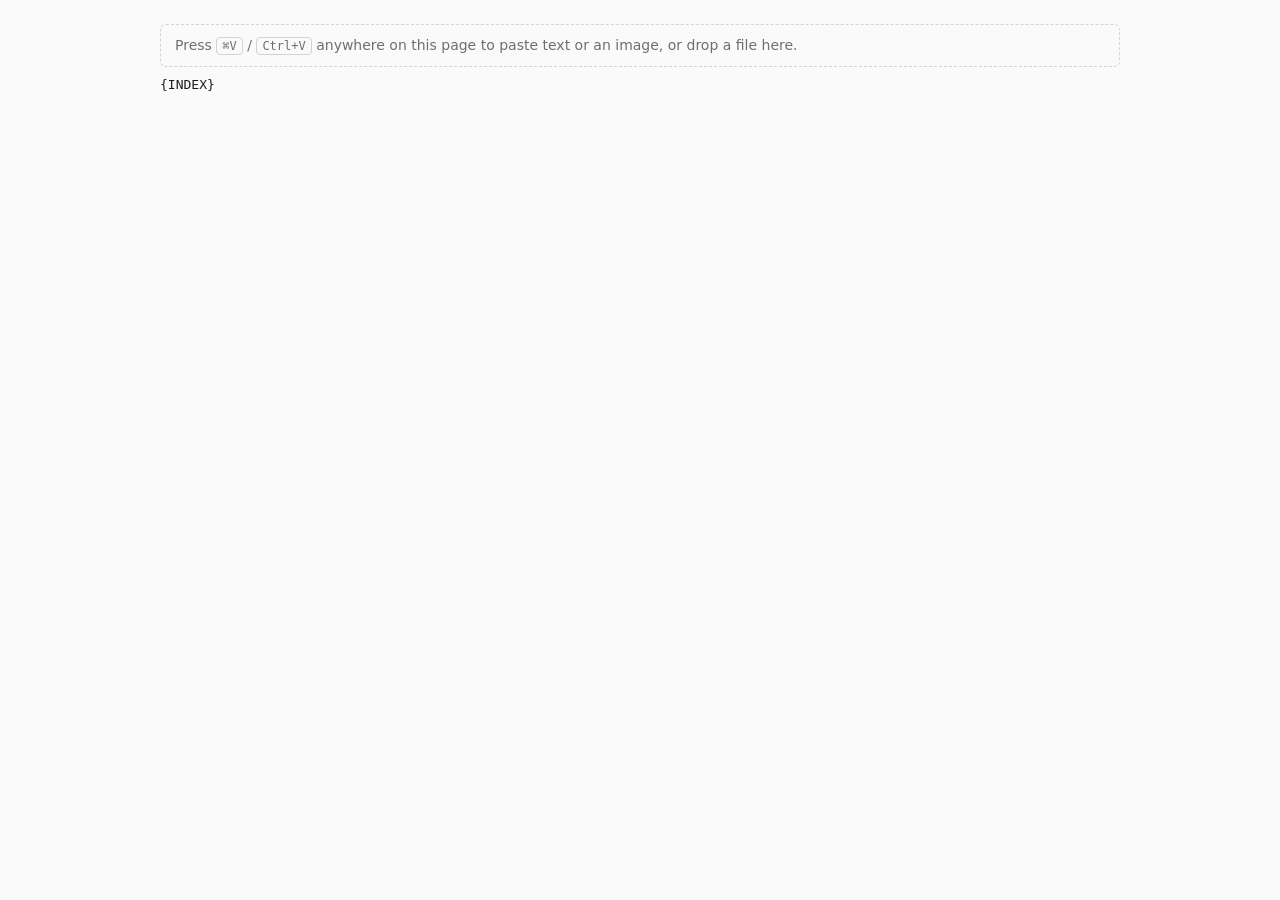
<file: src/index.html>
<!doctype html>
<html lang="en">
<head>
<meta charset="utf-8">
<meta name="viewport" content="width=device-width, initial-scale=1">
<link rel="icon" href="/favicon.svg" type="image/svg+xml">
<title>paste</title>
<style>
  :root { color-scheme: light dark; --bg: #fafafa; --fg: #1d1d1f; --muted: #6e6e73; --border: #d2d2d7; --accent: #0a66d8; }
  @media (prefers-color-scheme: dark) { :root { --bg: #161618; --fg: #e8e8ed; --muted: #8e8e93; --border: #3a3a3c; --accent: #4c9bff; } }
  body { margin: 0; background: var(--bg); color: var(--fg); }
  main { max-width: 960px; margin: 0 auto; padding: 24px 16px 96px; }
  .hint { margin: 0 0 8px; padding: 10px 14px; border: 1px dashed var(--border); border-radius: 6px; color: var(--muted);
          font: 14px/1.5 system-ui, sans-serif; }
  kbd { font: 12px ui-monospace, SFMono-Regular, Menlo, monospace; padding: 1px 5px; border: 1px solid var(--border); border-radius: 4px; }
  pre { margin: 0; font: 13px/1.5 ui-monospace, SFMono-Regular, Menlo, monospace; overflow-x: auto; }
  a { color: var(--accent); }
{UPLOAD_STYLE}
</style>
</head>
<body data-page="home" data-max-text="{MAX_TEXT}" data-max-image="{MAX_IMAGE}">
<main>
<p class="hint">Press <kbd>⌘V</kbd> / <kbd>Ctrl+V</kbd> anywhere on this page to paste text or an image, or drop a file here.</p>
<pre>{INDEX}</pre>
</main>
<script>
{UPLOAD_SCRIPT}
</script>
</body>
</html>
</file>
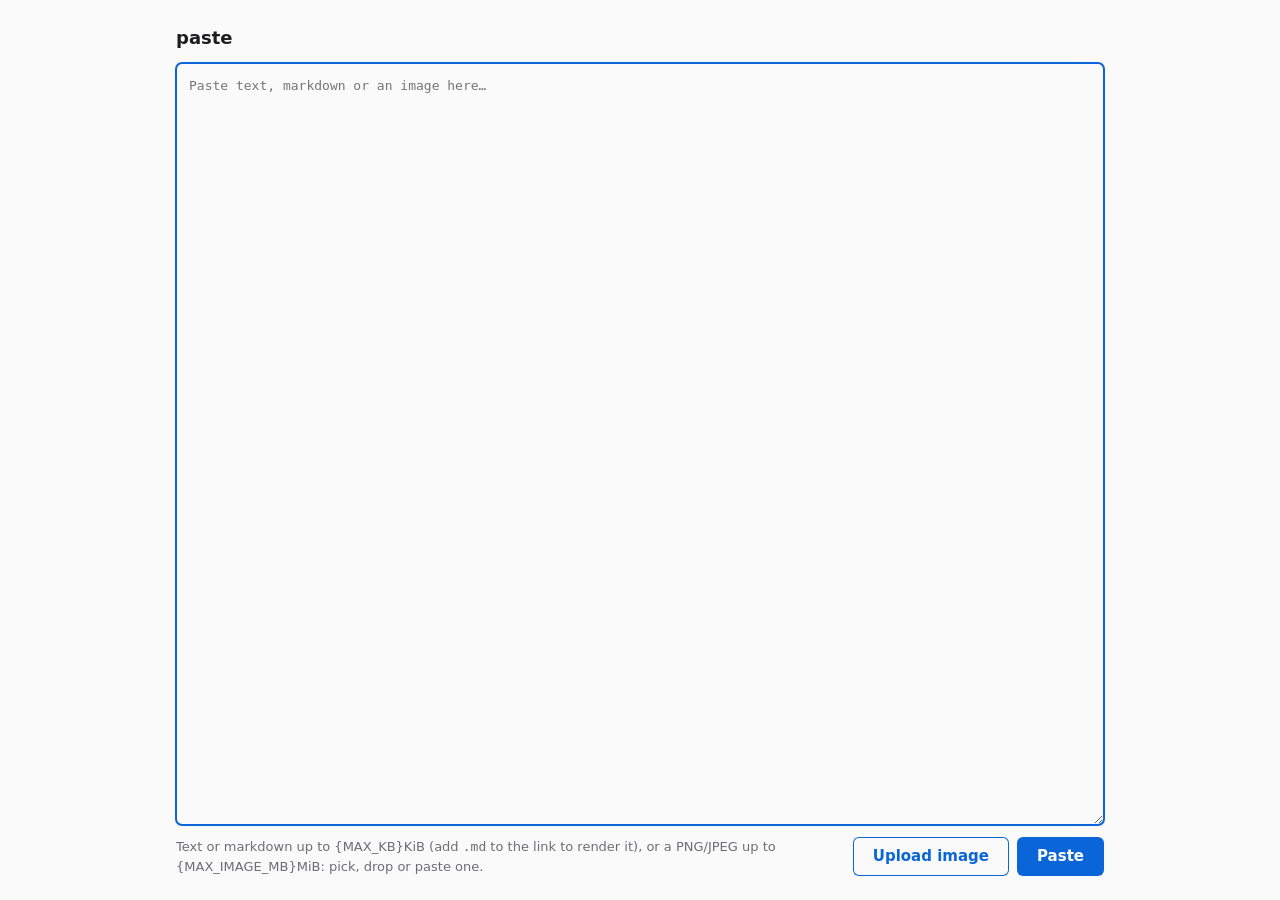
<file: src/web.html>
<!doctype html>
<html lang="en">
<head>
<meta charset="utf-8">
<meta name="viewport" content="width=device-width, initial-scale=1">
<link rel="icon" href="/favicon.svg" type="image/svg+xml">
<title>New paste</title>
<style>
  :root { color-scheme: light dark; --bg: #fafafa; --fg: #1d1d1f; --muted: #6e6e73; --border: #d2d2d7; --accent: #0a66d8; }
  @media (prefers-color-scheme: dark) { :root { --bg: #161618; --fg: #e8e8ed; --muted: #8e8e93; --border: #3a3a3c; --accent: #4c9bff; } }
  * { box-sizing: border-box; }
  body { margin: 0; background: var(--bg); color: var(--fg); font: 15px/1.5 system-ui, sans-serif; }
  main { max-width: 960px; margin: 0 auto; padding: 24px 16px; display: flex; flex-direction: column; gap: 12px; min-height: 100vh; }
  h1 { font-size: 18px; margin: 0; } h1 a { color: inherit; text-decoration: none; }
  form { display: flex; flex-direction: column; gap: 12px; flex: 1; }
  textarea { flex: 1; min-height: 60vh; width: 100%; padding: 12px; border: 1px solid var(--border); border-radius: 6px;
             background: transparent; color: inherit; font: 13px/1.5 ui-monospace, SFMono-Regular, Menlo, monospace; resize: vertical; tab-size: 4; }
  textarea:focus { outline: 2px solid var(--accent); outline-offset: -1px; }
  .row { display: flex; justify-content: space-between; align-items: center; gap: 12px; color: var(--muted); font-size: 13px; }
  .actions { display: flex; gap: 8px; flex-shrink: 0; }
  button, .file { padding: 8px 20px; border: 0; border-radius: 6px; background: var(--accent); color: #fff; font: inherit; font-size: 15px; font-weight: 600; cursor: pointer; }
  .file { background: transparent; color: var(--accent); box-shadow: inset 0 0 0 1px var(--accent); }
  .file:focus-within { outline: 2px solid var(--accent); outline-offset: 2px; }
  .file input { position: absolute; width: 1px; height: 1px; opacity: 0; }
{UPLOAD_STYLE}
</style>
</head>
<body data-page="web" data-max-text="{MAX_TEXT}" data-max-image="{MAX_IMAGE}">
<main>
  <h1><a href="/">paste</a></h1>
  <form method="post" action="/web">
    <textarea name="content" placeholder="Paste text, markdown or an image here…" autofocus required spellcheck="false"></textarea>
    <div class="row">
      <span>Text or markdown up to {MAX_KB}KiB (add <code>.md</code> to the link to render it), or a PNG/JPEG up to {MAX_IMAGE_MB}MiB: pick, drop or paste one.</span>
      <div class="actions">
        <label class="file">Upload image<input type="file" id="file" accept="image/png,image/jpeg"></label>
        <button type="submit">Paste</button>
      </div>
    </div>
  </form>
</main>
<script>
{UPLOAD_SCRIPT}
</script>
</body>
</html>
</file>
